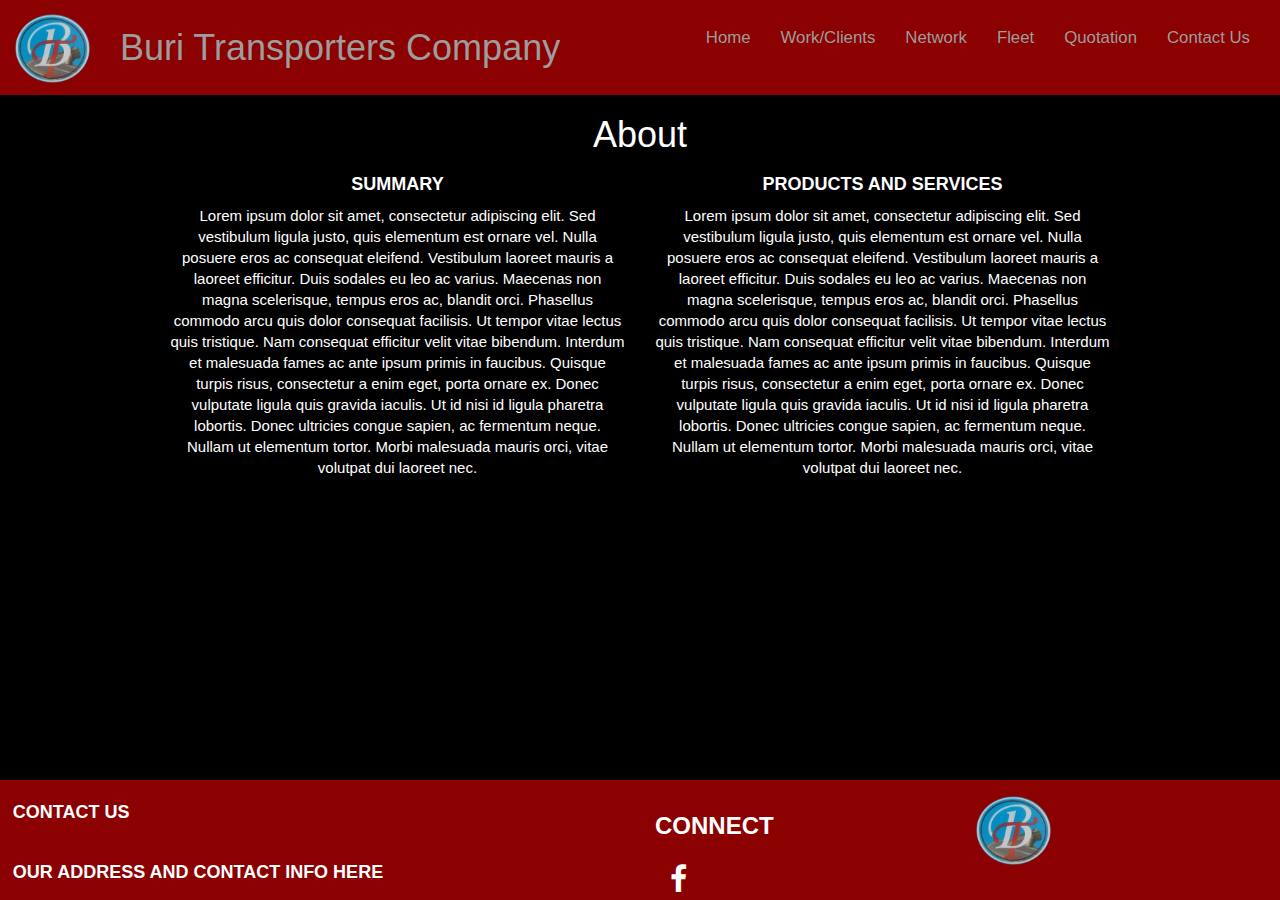
<file: Buri/index.html>
<!DOCTYPE html>
<html lang="en">
<head>
  <title>Buri Transporters Company</title>
  <meta charset="utf-8">
  <meta name="viewport" content="width=device-width, initial-scale=1">
  <link rel="stylesheet" href="https://maxcdn.bootstrapcdn.com/bootstrap/3.3.7/css/bootstrap.min.css">
  <link rel="stylesheet" href="font-awesome/css/font-awesome.min.css">
  <link rel="stylesheet" type="text/css" href="css/buristyle.css">
  <script src="https://ajax.googleapis.com/ajax/libs/jquery/3.2.1/jquery.min.js"></script>
  <script src="https://maxcdn.bootstrapcdn.com/bootstrap/3.3.7/js/bootstrap.min.js"></script>

</head>
<body>
	<nav class="navbar navbar-inverse">
		<div class="container-fluid">
			<div class="navbar-header">
				<button type="button" class="navbar-toggle" data-toggle="collapse" data-target="#myNavbar">
					<span class="icon-bar"></span>
					<span class="icon-bar"></span>
					<span class="icon-bar"></span>
				</button>
				<a class="navbar-brand" href="index.html"><img src = "images/buri_logo.jpg" id="logo"></a>
				<h1 class="navbar-text">Buri Transporters Company</h1>
			</div>
			<div class="collapse navbar-collapse" id="myNavbar">
				<ul class="nav navbar-nav navbar-right">
					<li><a href="index.html">Home</a></li>
					<li><a href="work_clients.html">Work/Clients</a></li>
					<li><a href="Network.html">Network</a></li>
					<li><a href="fleet.html">Fleet</a></li>
					<li><a href="#">Quotation</a></li>
					<li><a href="contact.html">Contact Us</a></li>
				</ul>
			</div>
		</div>
	</nav>
	

	<div class="container text-center">
		<div class="row">
			<h1>About</h1>
			<div class="col-md-6">
				<h4>Summary</h4>
				<p>Lorem ipsum dolor sit amet, consectetur adipiscing elit. 
				Sed vestibulum ligula justo, quis elementum est ornare vel. 
				Nulla posuere eros ac consequat eleifend. Vestibulum laoreet mauris a laoreet efficitur.
				Duis sodales eu leo ac varius. Maecenas non magna scelerisque, tempus eros ac, blandit orci.
				Phasellus commodo arcu quis dolor consequat facilisis. Ut tempor vitae lectus quis tristique.
				Nam consequat efficitur velit vitae bibendum. 
				Interdum et malesuada fames ac ante ipsum primis in faucibus. Quisque turpis risus, 
				consectetur a enim eget, porta ornare ex. Donec vulputate ligula quis gravida iaculis. 
				Ut id nisi id ligula pharetra lobortis. 
				Donec ultricies congue sapien, ac fermentum neque. 
				Nullam ut elementum tortor. Morbi malesuada mauris orci, vitae volutpat dui laoreet nec. </p>
				
				
			</div>
			<div class="col-md-6">
				<h4>Products and Services</h4>
				<p>Lorem ipsum dolor sit amet, consectetur adipiscing elit. 
				Sed vestibulum ligula justo, quis elementum est ornare vel. 
				Nulla posuere eros ac consequat eleifend. Vestibulum laoreet mauris a laoreet efficitur.
				Duis sodales eu leo ac varius. Maecenas non magna scelerisque, tempus eros ac, blandit orci.
				Phasellus commodo arcu quis dolor consequat facilisis. Ut tempor vitae lectus quis tristique.
				Nam consequat efficitur velit vitae bibendum. 
				Interdum et malesuada fames ac ante ipsum primis in faucibus. Quisque turpis risus, 
				consectetur a enim eget, porta ornare ex. Donec vulputate ligula quis gravida iaculis. 
				Ut id nisi id ligula pharetra lobortis. 
				Donec ultricies congue sapien, ac fermentum neque. 
				Nullam ut elementum tortor. Morbi malesuada mauris orci, vitae volutpat dui laoreet nec.
				</p>
			</div>
		</div>
	</div>

	
	<div class="footer navbar-fixed-bottom">
		<div class="row">
			<div class="col-sm-6">
				<h4>Contact Us</h3>
				<br>
				<h4>our address and contact info here</h4>
			</div>
			<div class="col-sm-3">
				<h3>Connect</h3>
				<a href="https://www.facebook.com/search/str/buri+transporters+company/keywords_search?ref=[base64]" class="fa fa-facebook"></a> 
			</div>
			<div class="col-sm-3">
				<img src="images/buri_logo.jpg" id="logo">
			</div>
		</div>
	</div>
	
	
	
	</body>
</html>
</file>
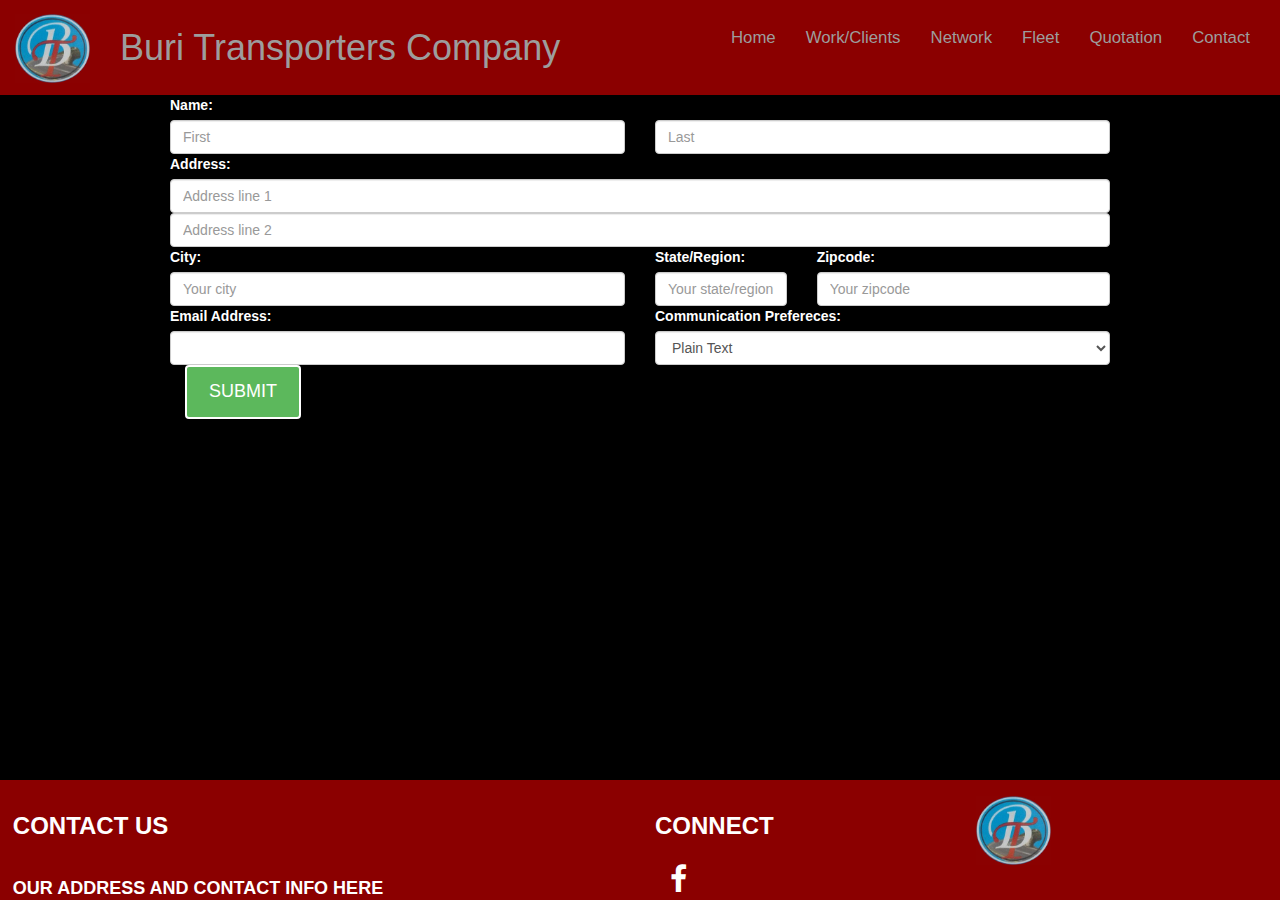
<file: Buri/contact.html>
<!DOCTYPE html>
<html lang="en">
<head>
  <title>Buri Transporters Company</title>
  <meta charset="utf-8">
  <meta name="viewport" content="width=device-width, initial-scale=1">
  <link rel="stylesheet" href="https://maxcdn.bootstrapcdn.com/bootstrap/3.3.7/css/bootstrap.min.css">
  <link rel="stylesheet" href="font-awesome/css/font-awesome.min.css">
  <link rel="stylesheet" type="text/css" href="css/buristyle.css">
  <script src="https://ajax.googleapis.com/ajax/libs/jquery/3.2.1/jquery.min.js"></script>
  <script src="https://maxcdn.bootstrapcdn.com/bootstrap/3.3.7/js/bootstrap.min.js"></script>

</head>
<body>
	<nav class="navbar navbar-inverse">
		<div class="container-fluid">
			<div class="navbar-header">
				<button type="button" class="navbar-toggle" data-toggle="collapse" data-target="#myNavbar">
					<span class="icon-bar"></span>
					<span class="icon-bar"></span>
					<span class="icon-bar"></span>
				</button>
				<a class="navbar-brand" href="#"><img src="images/buri_logo.jpg" id="logo"></a>
				<h1 class="navbar-text">Buri Transporters Company</h1>
			</div>
			<div class="collapse navbar-collapse" id="myNavbar">
				<ul class="nav navbar-nav navbar-right">
					<li><a href="index.html">Home</a></li>
					<li><a href="work_clients.html">Work/Clients</a></li>
					<li><a href="Network.html">Network</a></li>
					<li><a href="fleet.html">Fleet</a></li>
					<li><a href="#">Quotation</a></li>
					<li><a href="#">Contact</a></li>
				</ul>
			</div>
		</div>
	</nav>
	
	<div class="container container-fluid">
		<form>
			<label for="firstName" class="control-label">Name:</label>
			<div class="row">
				<div class="col-md-6">
					<input type="text" class="form-control" id="firstName" placeholder="First"/>
				</div>
				<div class="col-md-6">
					<input type="text" class="form-control" id="lastName" placeholder="Last"/>
				</div>
			</div>
			<label for="address1" class="control-label">Address:</label>
			<div class="row">
				<div class="col-md-12">
					<input type="text" class="form-control" id="address1" placeholder="Address line 1"/>
				</div>
			</div>
			<div class="row">
				<div class="col-md-12">
					<input type="text" class="form-control" id="address2" placeholder="Address line 2"/>
				</div>
			</div>
			
			<div class="row">
				<div class="col-md-6">
					<label for="city" class="control-label">City:</label>
					<input type="text" class="form-control" id="city" placeholder="Your city"/>
				</div>
				<div class="col-md-2">
					<label for="stateorregion" class="control-label">State/Region:</label>
					<input type="text" class="form-control" id="stateorregion" placeholder="Your state/region"/>
				</div>
				<div class="col-md-4">
					<label for="zipcode" class="control-label">Zipcode:</label>
					<input type="text" class="form-control" id="zipcode" placeholder="Your zipcode"/>
				</div>
			</div>
			
			<div class="row">
				<div class="col-md-6">
					<label for="email" class="control-label">Email Address:</label>
					<input type="text" class="form-control" id="email" place-holder="Email Address"/>
				</div>
				<div class="col-md-6">
					<label for="communicationpreferences" class="control-label">Communication Prefereces:</label>
					<select id="communicationpreferences" class="form-control">
						<option value="text">Plain Text</option>
						<option value="html">HTML</option>
					</select>
					
				</div>
			</div>
			<div class="col-md-2">
				<button type="button" class="btn btn-success">Submit</button>
			</div>
				
		</form>
	</div>
	
	<div class="footer navbar-fixed-bottom">
		<div class="row">
			<div class="col-sm-6">
				<h3>Contact Us</h3>
				<br>
				<h4>our address and contact info here</h4>
			</div>
			<div class="col-sm-3">
				<h3>Connect</h3>
				<a href="https://www.facebook.com/search/str/buri+transporters+company/keywords_search?ref=[base64]" class="fa fa-facebook"></a> 
			</div>
			<div class="col-sm-3">
				<img src="images/buri_logo.jpg" id="logo">
			</div>
		</div>
	</div>
	
	
	
	</body>
</html>
</file>
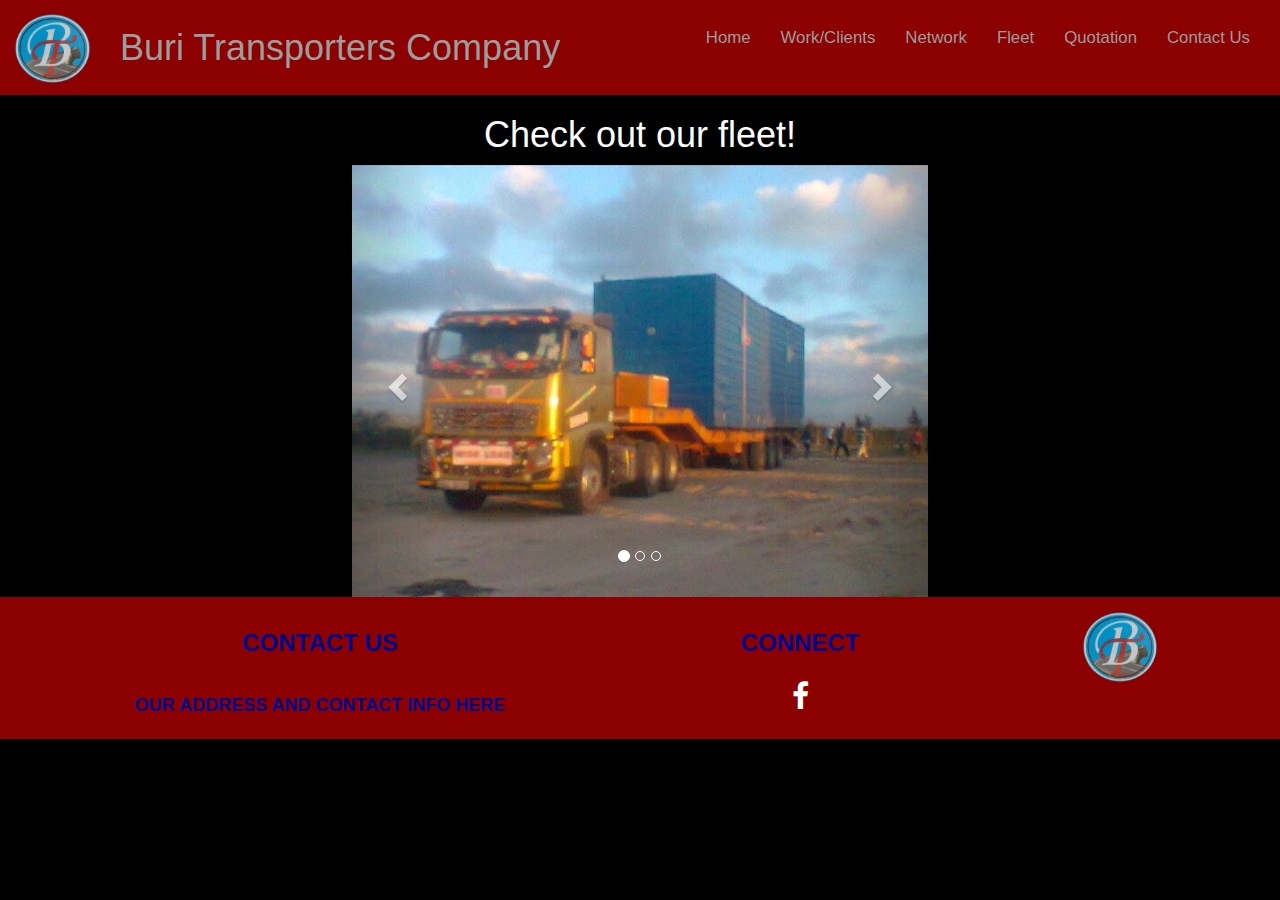
<file: Buri/fleet.html>
<!DOCTYPE html>
<html lang="en">
<head>
  <title>Buri Transporters Company</title>
  <meta charset="utf-8">
  <meta name="viewport" content="width=device-width, initial-scale=1">
  <link rel="stylesheet" href="https://maxcdn.bootstrapcdn.com/bootstrap/3.3.7/css/bootstrap.min.css">
  <link rel="stylesheet" href="font-awesome/css/font-awesome.min.css">
  <link rel="stylesheet" type="text/css" href="css/buristyle.css">
  <script src="https://ajax.googleapis.com/ajax/libs/jquery/3.2.1/jquery.min.js"></script>
  <script src="https://maxcdn.bootstrapcdn.com/bootstrap/3.3.7/js/bootstrap.min.js"></script>

</head>
<body>
	<nav class="navbar navbar-inverse">
		<div class="container-fluid">
			<div class="navbar-header">
				<button type="button" class="navbar-toggle" data-toggle="collapse" data-target="#myNavbar">
					<span class="icon-bar"></span>
					<span class="icon-bar"></span>
					<span class="icon-bar"></span>
				</button>
				<a class="navbar-brand" href="#"><img src="images/buri_logo.jpg" id="logo"></a>
				<h1 class="navbar-text">Buri Transporters Company</h1>
			</div>
			<div class="collapse navbar-collapse" id="myNavbar">
				<ul class="nav navbar-nav navbar-right">
					<li><a href="index.html">Home</a></li>
					<li><a href="work_clients.html">Work/Clients</a></li>
					<li><a href="Network.html">Network</a></li>
					<li><a href="#">Fleet</a></li>
					<li><a href="#">Quotation</a></li>
					<li><a href="contact.html">Contact Us</a></li>
				</ul>
			</div>
		</div>
	</nav>
	
	<div class="container text-center">
		<h1>Check out our fleet!</h1>
	</div>
	
	<div class="c-wrapper">
	<div id="myCarousel" class="carousel slide" data-ride="carousel">
		<ol class="carousel-indicators">
			<li data-target="#myCarousel" data-slide-to="0" class="active"></li>
			<li data-target="#myCarousel" data-slide-to="1" ></li>
			<li data-target="#myCarousel" data-slide-to="2" ></li>
		</ol>
		<div class="carousel-inner" role="listbox">
			<div class="item active">
			<img src="images/buriTruck3.jpg">
			<!--<div class="carousel-caption">
				<h1>Check out our fleet!</h1>
				<br>
				<button type="button" class="btn btn-default">Welcome</button> 
			</div> -->
			</div>
			<div class="item">
				<img src="images/buri.jpg">
			</div>
			<div class="item">
				<img src="images/buriTruck.jpg">
			</div>
		</div>	
		
		<a class="left carousel-control" href="#myCarousel" role="button" data-slide="prev">
		<span class="glyphicon glyphicon-chevron-left" aria-hidden="true"></span>
		<span class="sr-only">Previous</span>
		</a>
		<a class="right carousel-control" href="#myCarousel" role="button" data-slide="next">
		<span class="glyphicon glyphicon-chevron-right" aria-hidden="true"></span>
		<span class="sr-only">Next</span>
		</a>
	</div>
	</div>

	<footer class="container-fluid text-center">
		<div class="row">
			<div class="col-sm-6">
				<h3>Contact Us</h3>
				<br>
				<h4>our address and contact info here</h4>
			</div>
			<div class="col-sm-3">
				<h3>Connect</h3>
				<a href="https://www.facebook.com/search/str/buri+transporters+company/keywords_search?ref=[base64]" class="fa fa-facebook"></a> 
			</div>
			<div class="col-sm-3">
				<img src="images/buri_logo.jpg" id="logo">
			</div>
		</div>
		
	</footer>
	
	
	</body>
</html>
</file>
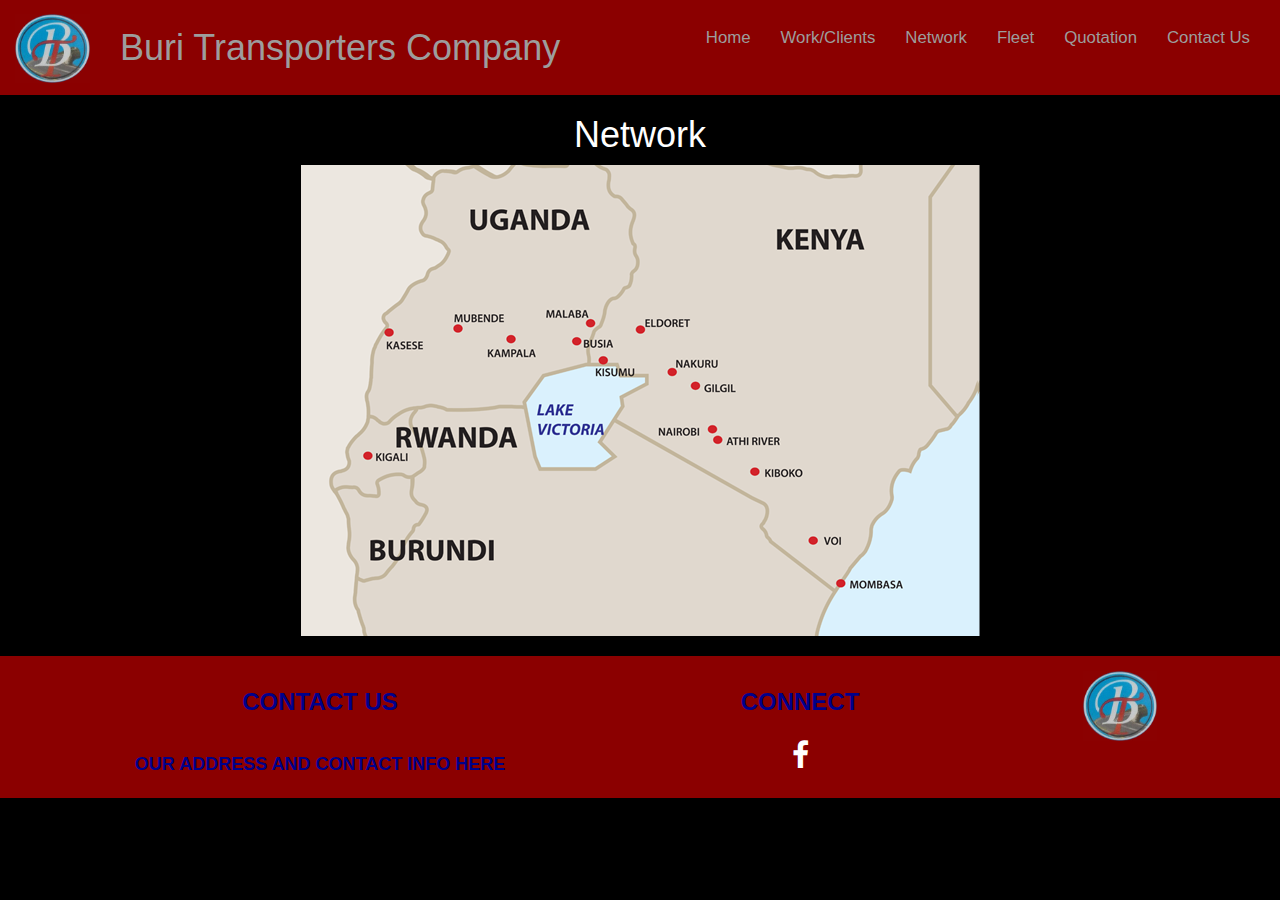
<file: Buri/network.html>
<!DOCTYPE html>
<html lang="en">
<head>
  <title>Buri Transporters Company</title>
  <meta charset="utf-8">
  <meta name="viewport" content="width=device-width, initial-scale=1">
  <link rel="stylesheet" href="https://maxcdn.bootstrapcdn.com/bootstrap/3.3.7/css/bootstrap.min.css">
  <link rel="stylesheet" href="font-awesome/css/font-awesome.min.css">
  <link rel="stylesheet" type="text/css" href="css/buristyle.css">
  <script src="https://ajax.googleapis.com/ajax/libs/jquery/3.2.1/jquery.min.js"></script>
  <script src="https://maxcdn.bootstrapcdn.com/bootstrap/3.3.7/js/bootstrap.min.js"></script>

</head>
<body>
	<nav class="navbar navbar-inverse">
		<div class="container-fluid">
			<div class="navbar-header">
				<button type="button" class="navbar-toggle" data-toggle="collapse" data-target="#myNavbar">
					<span class="icon-bar"></span>
					<span class="icon-bar"></span>
					<span class="icon-bar"></span>
				</button>
				<a class="navbar-brand" href="#"><img src="images/buri_logo.jpg" id="logo"></a>
				<h1 class="navbar-text">Buri Transporters Company</h1>
			</div>
			<div class="collapse navbar-collapse" id="myNavbar">
				<ul class="nav navbar-nav navbar-right">
					<li><a href="index.html">Home</a></li>
					<li><a href="work_clients.html">Work/Clients</a></li>
					<li><a href="#">Network</a></li>
					<li><a href="fleet.html">Fleet</a></li>
					<li><a href="#">Quotation</a></li>
					<li><a href="contact.html">Contact Us</a></li>
				</ul>
			</div>
		</div>
	</nav>
	
	<div class="container text-center">
		<h1>Network</h1>
		<div class="row">
			<img src="images/network.png">
			<br>
			<br>
		</div>
	</div>

	<footer class="container-fluid text-center">
		<div class="row">
			<div class="col-sm-6">
				<h3>Contact Us</h3>
				<br>
				<h4>our address and contact info here</h4>
			</div>
			<div class="col-sm-3">
				<h3>Connect</h3>
				<a href="https://www.facebook.com/search/str/buri+transporters+company/keywords_search?ref=[base64]" class="fa fa-facebook"></a> 
			</div>
			<div class="col-sm-3">
				<img src="images/buri_logo.jpg" id="logo">
			</div>
		</div>
		
	</footer>
	
	
	</body>
</html>
</file>
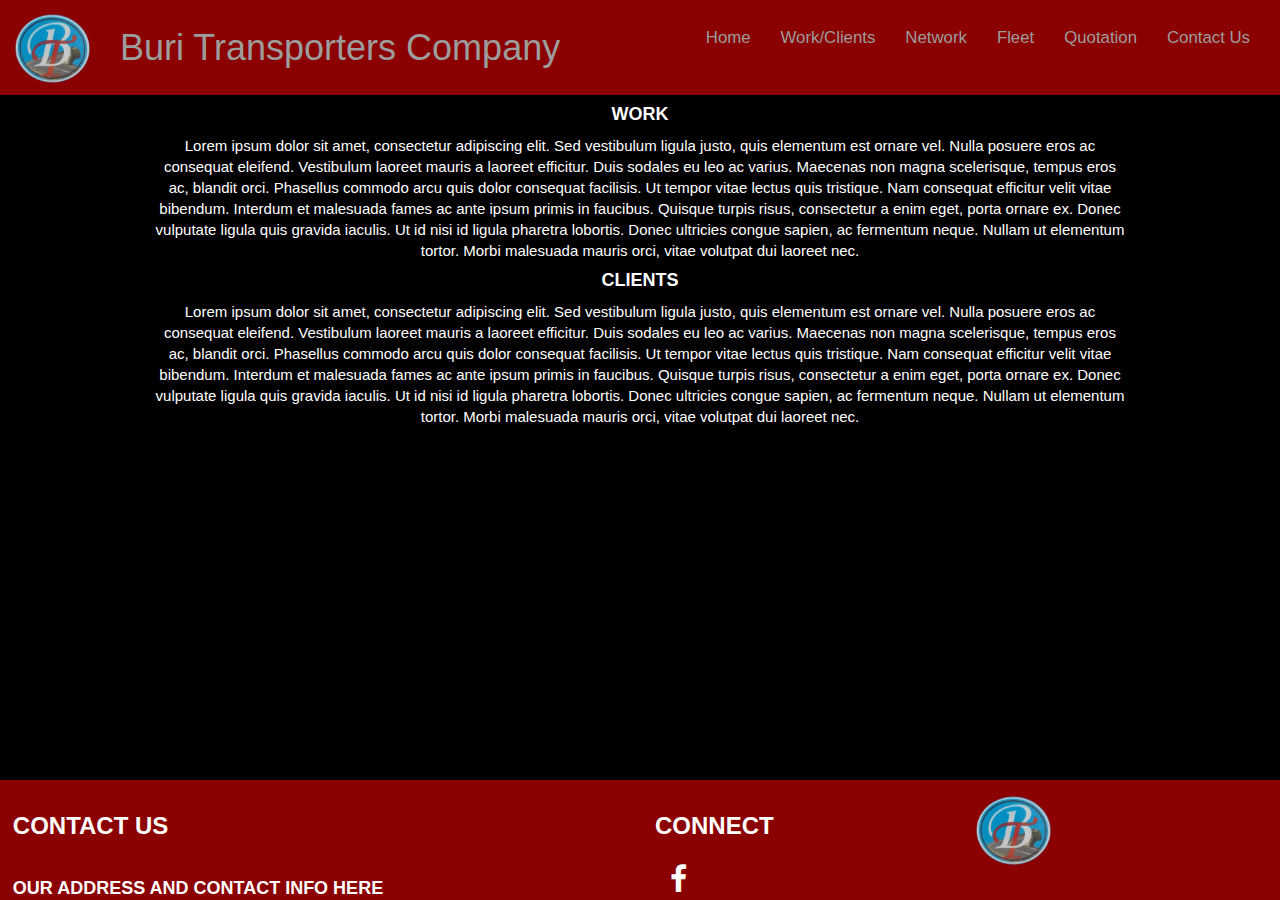
<file: Buri/work_clients.html>
<!DOCTYPE html>
<html lang="en">
<head>
  <title>Buri Transporters Company</title>
  <meta charset="utf-8">
  <meta name="viewport" content="width=device-width, initial-scale=1">
  <link rel="stylesheet" href="https://maxcdn.bootstrapcdn.com/bootstrap/3.3.7/css/bootstrap.min.css">
  <link rel="stylesheet" href="font-awesome/css/font-awesome.min.css">
  <link rel="stylesheet" type="text/css" href="css/buristyle.css">
  <script src="https://ajax.googleapis.com/ajax/libs/jquery/3.2.1/jquery.min.js"></script>
  <script src="https://maxcdn.bootstrapcdn.com/bootstrap/3.3.7/js/bootstrap.min.js"></script>

</head>
<body>
	<nav class="navbar navbar-inverse">
		<div class="container-fluid">
			<div class="navbar-header">
				<button type="button" class="navbar-toggle" data-toggle="collapse" data-target="#myNavbar">
					<span class="icon-bar"></span>
					<span class="icon-bar"></span>
					<span class="icon-bar"></span>
				</button>
				<a class="navbar-brand" href="#"><img src="images/buri_logo.jpg" id="logo"></a>
				<h1 class="navbar-text">Buri Transporters Company</h1>
			</div>
			<div class="collapse navbar-collapse" id="myNavbar">
				<ul class="nav navbar-nav navbar-right">
					<li><a href="index.html">Home</a></li>
					<li><a href="#">Work/Clients</a></li>
					<li><a href="Network.html">Network</a></li>
					<li><a href="fleet.html">Fleet</a></li>
					<li><a href="#">Quotation</a></li>
					<li><a href="contact.html">Contact Us</a></li>
				</ul>
			</div>
		</div>
	</nav>

	

	<div class="container text-center">
		<div class="row">
			
			<h4>Work</h4>
			<p>Lorem ipsum dolor sit amet, consectetur adipiscing elit. 
			Sed vestibulum ligula justo, quis elementum est ornare vel. 
			Nulla posuere eros ac consequat eleifend. Vestibulum laoreet mauris a laoreet efficitur.
			Duis sodales eu leo ac varius. Maecenas non magna scelerisque, tempus eros ac, blandit orci.
			Phasellus commodo arcu quis dolor consequat facilisis. Ut tempor vitae lectus quis tristique.
			Nam consequat efficitur velit vitae bibendum. 
			Interdum et malesuada fames ac ante ipsum primis in faucibus. Quisque turpis risus, 
			consectetur a enim eget, porta ornare ex. Donec vulputate ligula quis gravida iaculis. 
			Ut id nisi id ligula pharetra lobortis. 
			Donec ultricies congue sapien, ac fermentum neque. 
			Nullam ut elementum tortor. Morbi malesuada mauris orci, vitae volutpat dui laoreet nec. </p>
			
			
			<h4>Clients</h4>
			<p>Lorem ipsum dolor sit amet, consectetur adipiscing elit. 
			Sed vestibulum ligula justo, quis elementum est ornare vel. 
			Nulla posuere eros ac consequat eleifend. Vestibulum laoreet mauris a laoreet efficitur.
			Duis sodales eu leo ac varius. Maecenas non magna scelerisque, tempus eros ac, blandit orci.
			Phasellus commodo arcu quis dolor consequat facilisis. Ut tempor vitae lectus quis tristique.
			Nam consequat efficitur velit vitae bibendum. 
			Interdum et malesuada fames ac ante ipsum primis in faucibus. Quisque turpis risus, 
			consectetur a enim eget, porta ornare ex. Donec vulputate ligula quis gravida iaculis. 
			Ut id nisi id ligula pharetra lobortis. 
			Donec ultricies congue sapien, ac fermentum neque. 
			Nullam ut elementum tortor. Morbi malesuada mauris orci, vitae volutpat dui laoreet nec.
			</p>
			
		</div>
	</div>

	<div class="footer navbar-fixed-bottom">
		<div class="row">
			<div class="col-sm-6">
				<h3>Contact Us</h3>
				<br>
				<h4>our address and contact info here</h4>
			</div>
			<div class="col-sm-3">
				<h3>Connect</h3>
				<a href="https://www.facebook.com/search/str/buri+transporters+company/keywords_search?ref=[base64]" class="fa fa-facebook"></a> 
			</div>
			<div class="col-sm-3">
				<img src="images/buri_logo.jpg" id="logo">
			</div>
		</div>
	</div>
	
	
	
	</body>
</html>
</file>
<file: Buri/css/buristyle.css>
*{
		padding: 0;
		margin: 0;
	}
	body{
		overflow-x: hidden;
		font-family: 'Open Sans', sans-serif;
		text-rendering: optimizeLegibility;
		-webkit-font-smoothing: antialiased;
	}
	li {
		list-style: none;
		display: inline-block;
	}
	a{
		text-decoration: none;
		transition: all 500ms ease-in-out;
	}
	.navbar{
		margin-bottom: 0;
		border-radius: 0;
		background-color: #8B0000;
		color: #00008B;
		padding: 1% 0;
		font-size: 1.2em;
		border: 0;
	}
	.navbar-text{
		color: #00008B;
	}
	.navbar-brand{
		float: left;
		min-height: 55px;
		padding: 0 15px 5px;
	}
	
	a:hover,
	a:active {
		text-decoration; none;
	}
	
	
	h2,
	h3,
	h4{
		font-family: 'PT Sans Narrow', Arial, sans-serif;
		text-transform: uppercase;
		font-weight: 700;
	}
	
	p{
		font-size: 15px;
		line-height: 21px;
	}
	.carousel-caption
	{
		top: 50%;
		transform: translateY(-50%);
	}
	div.c-wrapper{
		width: 45%;
		margin: auto;	
	}
	.btn{
		transition: all 300ms ease-in-out;
		font-weight: 500;
		font-size: 18px;
		text-transform: uppercase;
		padding: 12px 22px;
		/*background: #5E4485;*/
		border: 2px solid #FFF;
	}
	.btn:hover {
		background-color: #ededed;
		color: #3c3c3c;
		border: 1px solid #fff;
		
	}
	#logo {
		max-width: 75px;
		margin: 1% auto;
	}
	
	html, body {
		height: 100%;
		/*background: url("images/buri.jpg");*/
		background-size: 100%;
		background-repeat: no-repeat;
		background-color: #000000;
		color: #FFFFFF;
	}
	
	footer{
		width: 100%;
		background-color: #8B0000;
		color: #00008B;
		padding: 1%;
	}
	.footer{
		width: 100%;
		padding: 1%;
		margin-top: -50px; /* negative value of footer height */
		height: 120px;
		background-color: #8B0000;
		clear:both;
		color:#FFFFFF;
	}	
	.fa{
		padding: 15px;
		font-size: 30px;
		color: #FFF;
	}
	.fa:hover{
		color: #D5D5D5;
		text-decoration: none;
	}
	@media (max-width: 900px){
		.fa{
			font-size: 25px;
			padding: 10px;
		}
	}
	
	@media (max-width: 600px){
		.carousel-caption{
			display: none;
		}
		#icon {
			max-width: 150px;
		}
		h2 {
			font-size: 1.7em;
		}
	}
	@media (min-width: 1200px) {
		.container{
			max-width: 970px;
		}
	}
</file>
